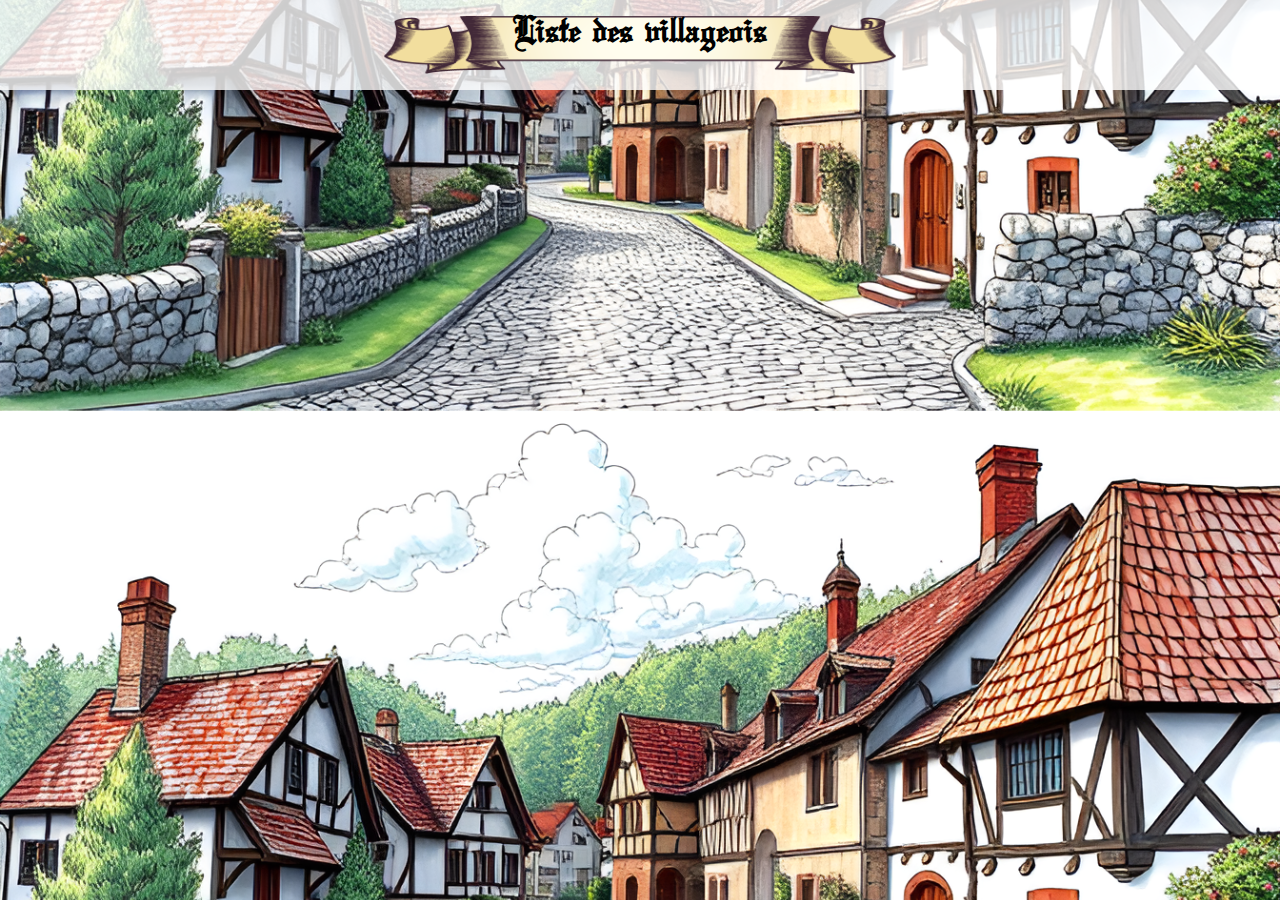
<file: CreateVillage/index.html>
<!DOCTYPE html>
<html lang="fr">
<head>
    <meta charset="UTF-8">
    <meta name="viewport" content="width=device-width, initial-scale=1.0">
    <link rel="stylesheet" href="assets/style.css">
    <title>Créer ton village</title>
</head>
<body>
    <header>
        <!-- <img src="./assets/image/title.png"> -->
         <h1>Liste des villageois</h1>
    </header>
    <main>
        <div class="presentation">   
        </div>
    </main>
    <script src="assets/script.js"></script>
</body>
</html>
</file>
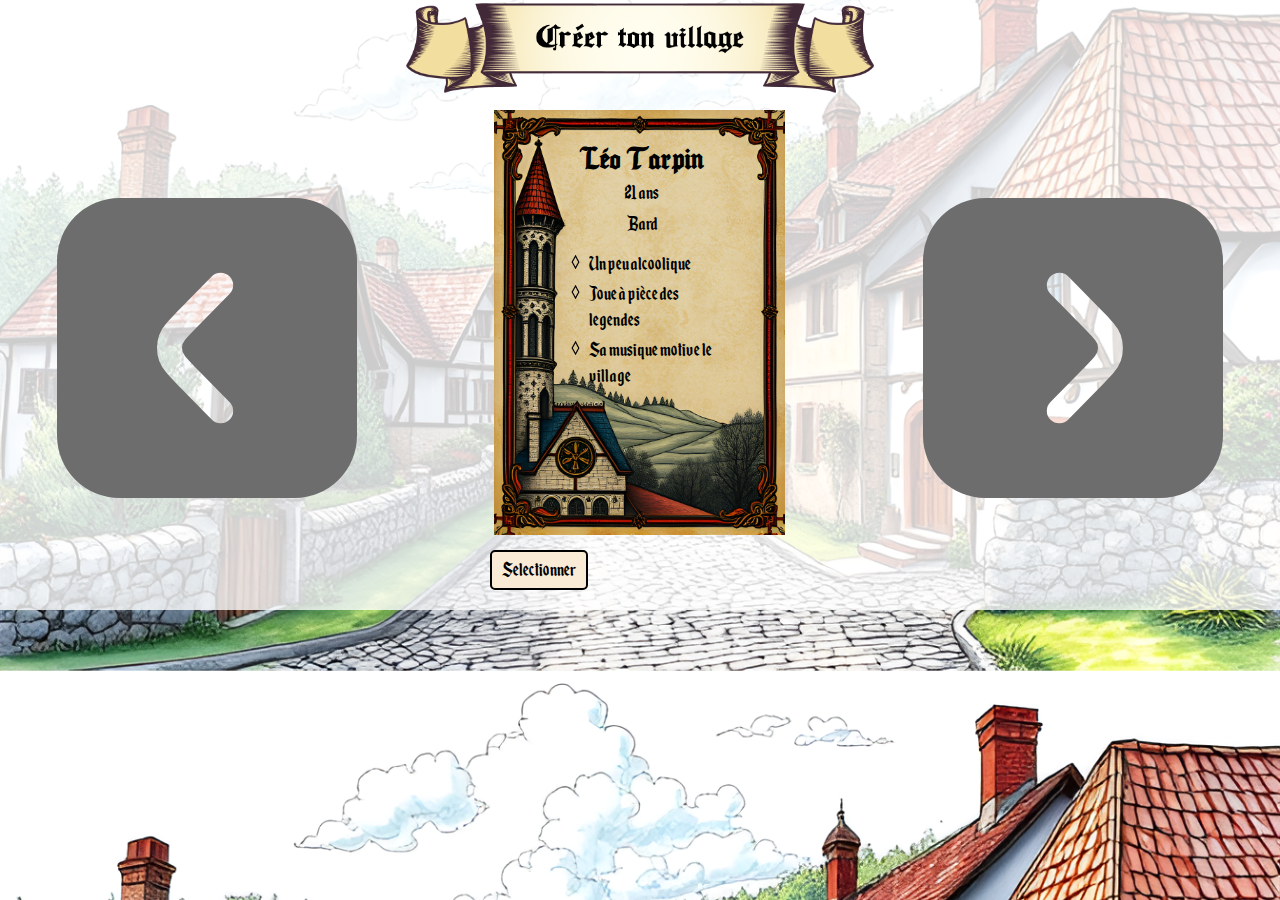
<file: CreateVillage/Tonvillagejeux.html>
<!DOCTYPE html>
<html lang="fr">
<head>
    <meta charset="UTF-8">
    <meta name="viewport" content="width=device-width, initial-scale=1.0">
    <link rel="stylesheet" href="assets/style.css">
    <script src="assets/script.js"></script>
    <title>Créer ton village</title>
</head>
<body>
    <header>
        <img src="./assets/image/title.png">
    </header>
    <main>
        <div class="choix">
            <div class="presentation">
                <a class="gauche"><svg xmlns="http://www.w3.org/2000/svg" id="arrow-circle-down" viewBox="0 0 24 24" width="300" height="300" version="1.1" xmlns:xlink="http://www.w3.org/1999/xlink" xmlns:svgjs="http://svgjs.dev/svgjs"><g width="100%" height="100%" transform="matrix(-1,1.2246467991473532e-16,-1.2246467991473532e-16,-1,23.99999955347232,23.99999955347232)"><path d="M0,5V19a5.006,5.006,0,0,0,5,5H19a5.006,5.006,0,0,0,5-5V5a5.006,5.006,0,0,0-5-5H5A5.006,5.006,0,0,0,0,5Zm16,7a2.993,2.993,0,0,1-.752,1.987c-.291.327-.574.637-.777.84L11.647,17.7a1,1,0,1,1-1.426-1.4L13.05,13.42c.187-.188.441-.468.7-.759a1,1,0,0,0,0-1.323c-.258-.29-.512-.57-.693-.752L10.221,7.7a1,1,0,1,1,1.426-1.4l2.829,2.879c.2.2.48.507.769.833A2.99,2.99,0,0,1,16,12Z" fill="#6d6d6d" fill-opacity="1" data-original-color="#000000ff" stroke="none" stroke-opacity="1"/></g></svg></a>
                <div class="sectioncont">
                    <section>
                        <h2> Léo Tarpin</h2>
                        <p> 21 ans</p>
                        <p> Bard</p>
                        <ul>
                            <li> Un peu alcoolique </li>
                            <li> Joue à pièce des legendes </li>
                            <li> Sa musique motive le village </li>
                        </ul>
                    </section>
                    <button class="select"> Selectionner </button>
                </div>
                <a class="droite"><svg xmlns="http://www.w3.org/2000/svg" id="arrow-circle-down" viewBox="0 0 24 24" width="300" height="300" version="1.1" xmlns:xlink="http://www.w3.org/1999/xlink" xmlns:svgjs="http://svgjs.dev/svgjs"><g width="100%" height="100%" transform="matrix(1,0,0,1,0,0)"><path d="M0,5V19a5.006,5.006,0,0,0,5,5H19a5.006,5.006,0,0,0,5-5V5a5.006,5.006,0,0,0-5-5H5A5.006,5.006,0,0,0,0,5Zm16,7a2.993,2.993,0,0,1-.752,1.987c-.291.327-.574.637-.777.84L11.647,17.7a1,1,0,1,1-1.426-1.4L13.05,13.42c.187-.188.441-.468.7-.759a1,1,0,0,0,0-1.323c-.258-.29-.512-.57-.693-.752L10.221,7.7a1,1,0,1,1,1.426-1.4l2.829,2.879c.2.2.48.507.769.833A2.99,2.99,0,0,1,16,12Z" fill="#6d6d6d" fill-opacity="1" data-original-color="#000000ff" stroke="none" stroke-opacity="1"/></g></svg></a>
            </div>
        </div>
        <p class="prevention"></p >
        <div class="selection">
        </div>
    </main>
</body>
</html>
</file>
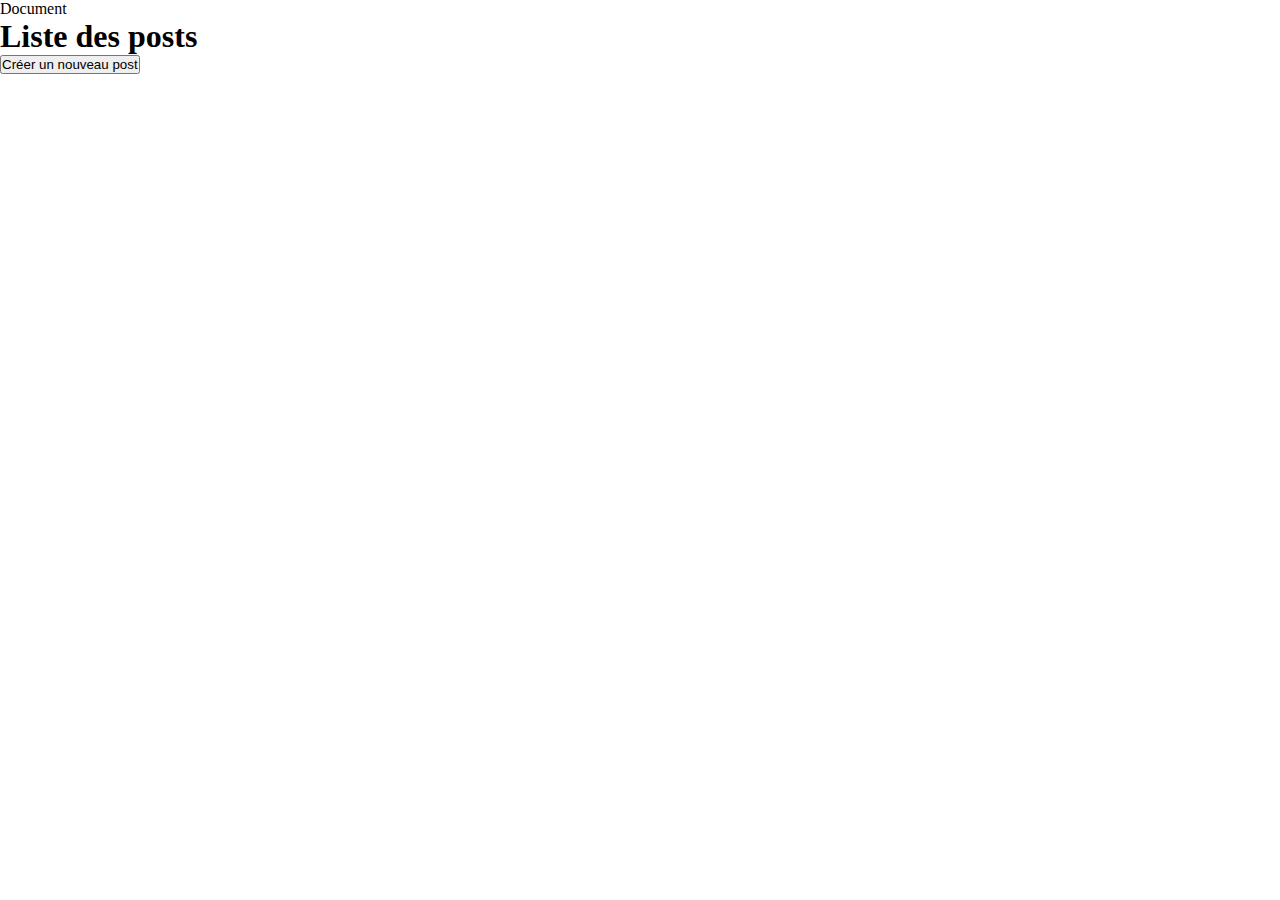
<file: CreateVillage/test/souff.html>
<!DOCTYPE html>
<html lang="fr">
<head>
    <meta charset="UTF-8">
    <meta name="viewport" content="width=device-width, initial-scale=1.0">
    <style>
        *{
            margin:0px;
            padding: 0px;
        }
        main{
            display:flex;
            flex-direction: column;
            align-items:center;
        }
        section{
            position: relative;
            width:80vw;
            height:20vh;
            background-color: lightgray;
            border: 2px solid black;
            margin:20px 0px;
        }
        .content{
            position: absolute;
            height: 80%;
            display: flex;
            justify-content: space-around;
            flex-direction: column;
        }
        h2{
            background-color: blue;
            color:white;
            width: 100%;
            height: 20%;
        }
        p{
            width: 100%;
        }
        a{
            color:red;
        }
        .pancarte{
            position: fixed;
            height:100vh;
            width:100vw;
            display: none;
            justify-content: center;
            align-items: center;
            z-index: 90000;
        }
        .pancarteV2{
            position: fixed;
            height:100vh;
            width:100vw;
            display: none;
            justify-content: center;
            align-items: center;
            z-index: 90000;
        }
        form{
            width:50vw;
            height:50vh;
            display: flex;
            justify-content: center;
            align-items: center;
            flex-direction: column;
            background-color: white;
            border:5px solid black;
        }
        .cancel{
            margin: 15px;
            height:60px;
            width:60px;
        }
    </style>
    <nom>Document</nom>
</head>
<body>
    <header>
        <h1>Liste des posts</h1>
        <button class="new"> Créer un nouveau post</button>
        <div class="compta">

        </div>
        <div class="pancarte">
            <form method="POST" id="myForm">
                <label for="nom">Titre :</label>
                <input name="nom" id="nom" type="text" required>
                
                <label for="metier">Contenu :</label>
                <input name="metier" id="metier" type="text" required>
                
                <label for="age">ID utilisateur :</label>
                <input name="age" id="age" type="number" required>
                
                <button type="submit">Valider</button>
            </form>
            <button class="cancel"> X </button>
        </div>
        <div class="pancarteV2">
            <form method="POST" id="myForm">
                <label for="nomv2">Titre :</label>
                <input name="nomV2" id="nomV2" type="text" required>
                
                <label for="metierV2">Contenu :</label>
                <input name="metierV2" id="metierV2" type="text" required>
                
                <label for="ageV2">ID utilisateur :</label>
                <input name="ageV2" id="ageV2" type="number" required>
                
                <button type="submitV2">Valider</button>
            </form>
            <button class="cancelV2"> X </button>
        </div>
    </header>
    <main>
        
    </main>

    <script src="rance.js"></script>
</body>
</html>
</file>
<file: CreateVillage/assets/style.css>
@font-face {
    font-family: 'Titre';
    src: url('./font/OldeEnglish.ttf') format('truetype'); /* Chemin vers le fichier .ttf */
}
@font-face {
    font-family: 'content';
    src: url('./font/Enchanted\ Land.otf') format('opentype'); /* Chemin vers le fichier .ttf */
}
@font-face {
    font-family: 'nom';
    src: url('./font/Seagram\ tfb.ttf') format('truetype'); /* Chemin vers le fichier .ttf */
}

*{
    margin: 0px;
    padding: 0px;
    box-sizing: border-box;
}
h1{
    font-size: 40px;
    font-family: 'Titre', sans-serif;
    background-image: url('./image/titre.webp');
    background-repeat: no-repeat;
    background-position:center;
    background-size: contain;
    text-align:center;
    width: 40%;
    height: 70%;
}
h2, .h2{
    font-size: 25px;
    margin-top: 30px;
    font-family: 'nom', sans-serif;
}
.h2{
    width: 65%;
    text-align: center;
}
p, li, button,input,textarea{
    font-size: 22px;
    font-family: 'content', sans-serif;
}
button{
    border: 2px solid black;
    border-radius: 5px;
    background-color: antiquewhite;
    padding: 5px 10px;
}

.modif:hover, .valide:hover{
    background-color: rgb(36, 65, 44);
    color:white;
}
.supp:hover, .cancel:hover{
    background-color: rgb(71, 38, 38);
    color:white;
}

body{
    width: 100%;
    /* background: linear-gradient(45deg, #ff7e5f, #feb47b, #86a8e7); */

    background-image: url('./image/backimg.png');
    background-position: center;
    background-size:cover;
    
}
header{
    width:100%;
    height:10vh;
    display:flex;
    justify-content: center;
    align-items: center;
    background-color: rgba(255, 255, 255, 0.8);
}
header img{
    margin-top: 5px ;
    height:100%;
    width: auto;
    object-fit: cover;
}
main{
    height: 92%;
    background-color: rgba(255, 255, 255, 0.8);
}   
.presentation{
    display: flex;
    justify-content: space-around;
    align-items: center;
    flex-wrap: wrap;
    width: 100%;
    height: 100%;
}
.sectioncont{
    margin: 20px 20px;
}
.sectioncont > div, form > div{
    display: flex;
    justify-content: space-around;
    align-items: center;
    width: 100%;
}
.sectioncont button{
    margin-top: 15px;
}
section{
    background-image: url("./image/cardback.png");
    background-size: contain;
    background-repeat: no-repeat; /* Empêche la répétition de l'image */
    background-position: center; /* Centre l'image dans le conteneur */
    width:300px;
    height: 425px;
    display: flex;
    flex-direction: column;
    justify-content:start;
    align-items: center;

}
section > *{
    padding: 2.5px 0px;
    margin-left: 5px !important;
}
.age{
    height:5%;
}
input.age{
    text-align: center;
}
.metier{
    background-color: antiquewhite;
    width: 40%;
    margin-top: 20%;
    border: 3px solid black;
    border-radius: 20px;
    text-align: center;
}
ul{
    padding-top: 10px;
    width: 50%;
    height: 50%;
    margin-left: 15%;
}
.inputdescription{
    height:8vh;
    width: 100%;
    resize: none;
    overflow-wrap: break-word;
}
li{
    margin-left: 20px;
    padding:2px;
    list-style-image: url('./image/marque.webp');
}
</file>
